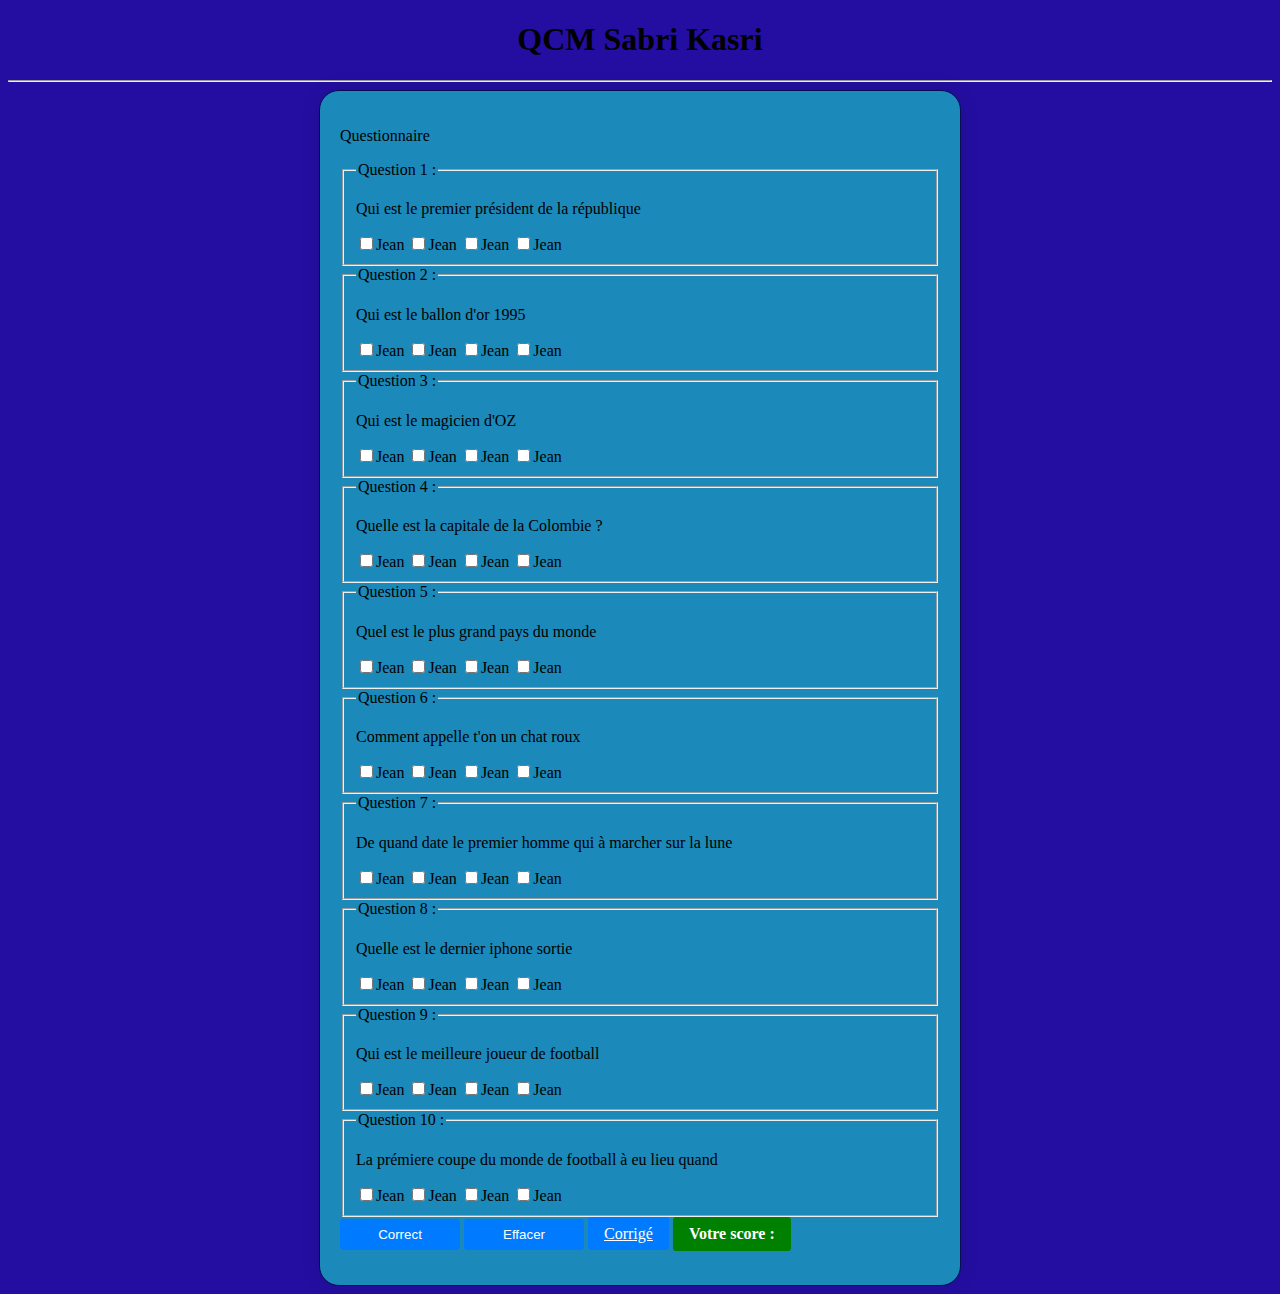
<file: porte/mission/mission3/index.html>
<!DOCTYPE html>
<html lang="fr">
<head>
    <meta charset="UTF-8">
    <meta name="viewport" content="width=device-width, initial-scale=1.0">
    <link rel="stylesheet" href="style.css">
    <title>Questionnaire</title>
</head>
<body>
    <h1>QCM Sabri Kasri</h1>
    <hr>
    <form action="#" class="qcm">
        <p>Questionnaire </p>
        <fieldset>
            <legend>Question 1 :</legend>
            <p>Qui est le premier président de la république</p>
            <label for="co2"><input id="co2" type="checkbox" value="co2" name="q1">Jean</label>
            <label for="cl"><input id="cl" type="checkbox" value="cl" name="q1">Jean</label>
            <label for="fe"><input id="fe" type="checkbox" value="fe" name="q1">Jean</label>
            <label for="h2o"><input id="h2o" type="checkbox" value="h2o" name="q1">Jean</label> 
        </fieldset>
        <fieldset>
            <legend>Question 2 :</legend>
            <p>Qui est le ballon d'or 1995</p>
            <label for="macron"><input id="macron" type="checkbox" value="macron" name="q2">Jean</label>
            <label for="zidane"><input id="zidane" type="checkbox" value="zidane" name="q2">Jean</label>
            <label for="vinci"><input id="vinci" type="checkbox" value="vinci" name="q2">Jean</label>
            <label for="monet"><input id="monet" type="checkbox" value="monet" name="q2">Jean</label>
        </fieldset>
        <fieldset>
            <legend>Question 3 :</legend>
            <p>Qui est le magicien d'OZ</p>
            <label for="pasteur"><input id="pasteur" type="checkbox" value="pasteur" name="q3">Jean</label>
            <label for="curie"><input id="curie" type="checkbox" value="curie" name="q3">Jean</label>
            <label for="miner"><input id="miner" type="checkbox" value="miner" name="q3">Jean</label>
            <label for="roux"><input id="roux" type="checkbox" value="roux" name="q3">Jean</label>
        </fieldset>
        <fieldset>
            <legend>Question 4 :</legend>
            <p>Quelle est la capitale de la Colombie ?</p>
            <label for="paris"><input id="paris" type="checkbox" value="paris" name="q4">Jean</label>
            <label for="madrid"><input id="madrid" type="checkbox" value="madrid" name="q4">Jean</label>
            <label for="argenteuil"><input id="argenteuil" type="checkbox" value="argenteuil" name="q4">Jean</label>
            <label for="marseille"><input id="marseille" type="checkbox" value="marseille" name="q4">Jean</label>
        </fieldset>
        <fieldset>
            <legend>Question 5 :</legend>
            <p>Quel est le plus grand pays du monde</p>
            <label for="indien"><input id="indien" type="checkbox" value="indien" name="q5">Jean</label>
            <label for="baltique"><input id="baltique" type="checkbox" value="baltique" name="q5">Jean</label>
            <label for="atlantique"><input id="atlantique" type="checkbox" value="atlantique" name="q5">Jean</label>
            <label for="pacifique"><input id="pacifique" type="checkbox" value="pacifique" name="q5">Jean</label>
        </fieldset>
        <fieldset>
            <legend>Question 6 :</legend>
            <p>Comment appelle t'on un chat roux</p>
            <label for="voltaire"><input id="voltaire" type="checkbox" value="voltaire" name="q6">Jean</label>
            <label for="moliere"><input id="moliere" type="checkbox" value="moliere" name="q6">Jean</label>
            <label for="shakespeare"><input id="shakespeare" type="checkbox" value="shakespeare" name="q6">Jean</label>
            <label for="zola"><input id="zola" type="checkbox" value="zola" name="q6">Jean</label>
        </fieldset>
        <fieldset>
            <legend>Question 7 :</legend>
            <p>De quand date le premier homme qui à marcher sur la lune</p>
            <label for="yen"><input id="yen" type="checkbox" value="yen" name="q7">Jean</label>
            <label for="dollar"><input id="dollar" type="checkbox" value="dollar" name="q7">Jean</label>
            <label for="euro"><input id="euro" type="checkbox" value="euro" name="q7">Jean</label>
            <label for="yuan"><input id="yuan" type="checkbox" value="yuan" name="q7">Jean</label>
        </fieldset>
        <fieldset>
            <legend>Question 8 :</legend>
            <p>Quelle est le dernier iphone sortie</p>
            <label for="dioxygene"><input id="dioxygene" type="checkbox" value="dioxygene" name="q8">Jean</label>
            <label for="azote"><input id="azote" type="checkbox" value="azote" name="q8">Jean</label>
            <label for="dioxyde"><input id="dioxyde" type="checkbox" value="dioxyde" name="q8">Jean</label>
            <label for="oxygene"><input id="oxygene" type="checkbox" value="oxygene" name="q8">Jean</label>
        </fieldset>
        <fieldset>
            <legend>Question 9 :</legend>
            <p>Qui est le meilleure joueur de football</p>
            <label for="steves"><input id="steves" type="checkbox" value="steves" name="q9">Jean</label>
            <label for="ronald"><input id="ronald" type="checkbox" value="ronald" name="q9">Jean</label>
            <label for="bezos"><input id="bezos" type="checkbox" value="bezos" name="q9">Jean</label>
            <label for="page"><input id="page" type="checkbox" value="page" name="q9">Jean</label>
        </fieldset>
        <fieldset>
            <legend>Question 10 :</legend>
            <p>La prémiere coupe du monde de football à eu lieu quand</p>
            <label for="vinci"><input id="vinci" type="checkbox" value="vinci" name="q10">Jean</label>
            <label for="einstein"><input id="einstein" type="checkbox" value="einstein" name="q10">Jean</label>
            <label for="freud"><input id="freud" type="checkbox" value="freud" name="q10">Jean</label>
            <label for="edison"><input id="edison" type="checkbox" value="edison" name="q10">Jean</label>
        </fieldset>
        <button type="submit">Correct</button>
        <button type="reset">Effacer</button>
        <a href="corrige.html">Corrigé</a>
        <label id="resultat">Votre score :</label>
    </form>

    <script src="app.js"></script>
</body>
</html>
</file>
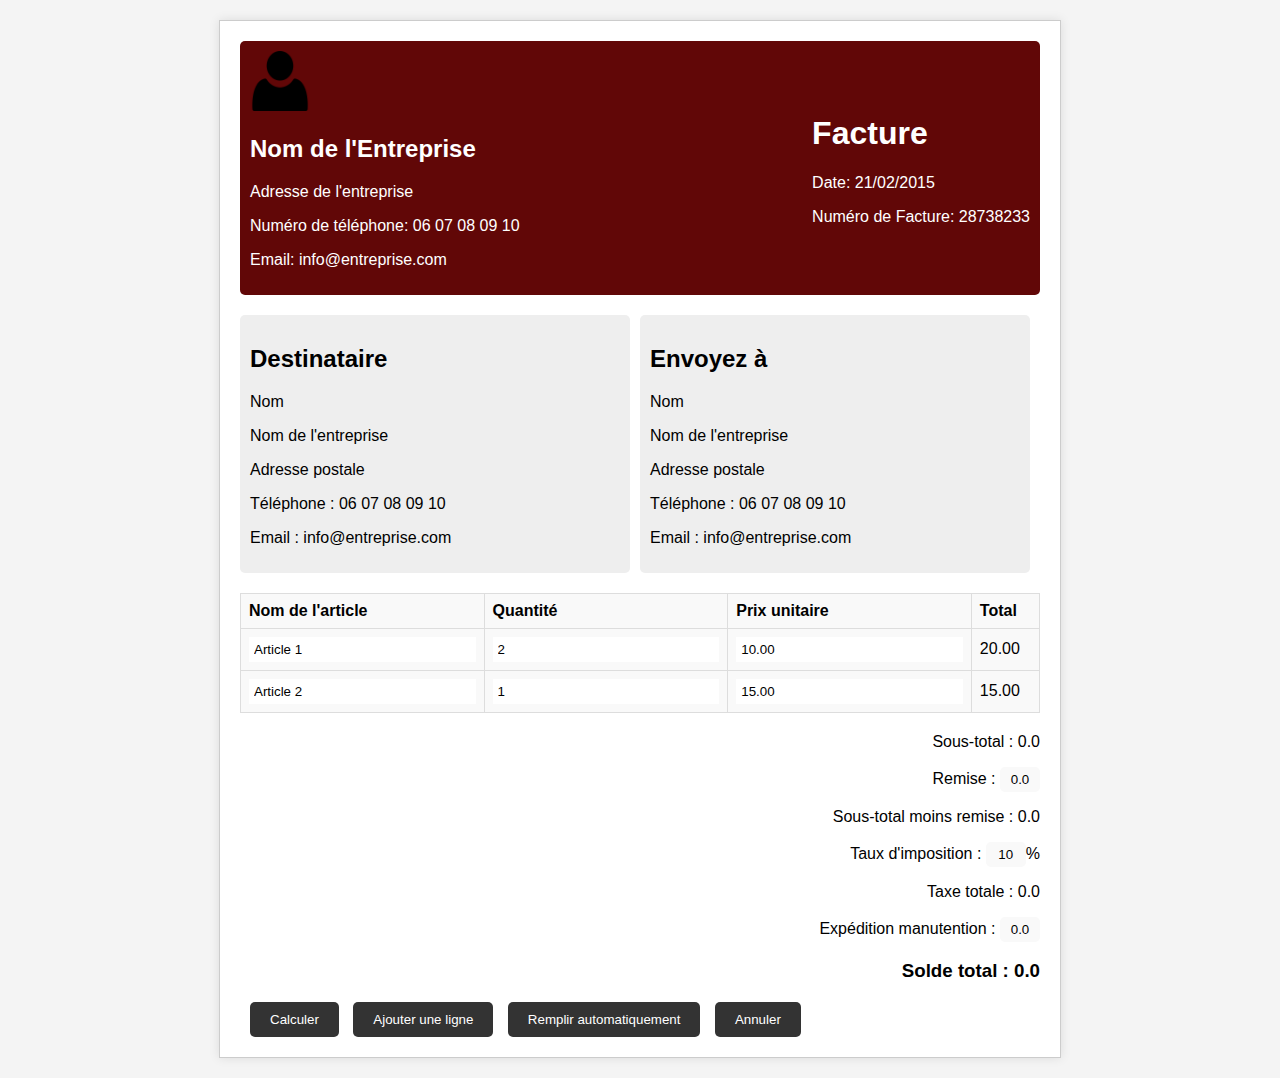
<file: porte/mission/mission9/index.html>
<!DOCTYPE html>
<html lang="en">
<head>
    <meta charset="UTF-8">
    <meta name="viewport" content="width=device-width, initial-scale=1.0">
    <link rel="stylesheet" href="style.css">
    <title>Facture</title>
</head>
<body onload="charger()">
    <div class="page">
        <header>
            <div class="entreprise-info">
                <img src="logo.png" alt="Logo de l'entreprise">
                <h2>Nom de l'Entreprise</h2>
                <p>Adresse de l'entreprise</p>
                <p>Numéro de téléphone: 06 07 08 09 10</p>
                <p>Email: info@entreprise.com</p>
            </div>
            <div class="facture-info">
                <h1>Facture</h1>
                <p>Date: <span id="date_facture">[Date]</span></p>
                <p>Numéro de Facture: <span id="numero_facture">[Numéro]</span></p>
            </div>
        </header>

        <section id="facture-details">
            <div id="destinataire">
                <h2>Destinataire</h2>
                <p>Nom</p>
                <p>Nom de l'entreprise</p>
                <p>Adresse postale</p>
                <p>Téléphone : 06 07 08 09 10</p>
                <p>Email : info@entreprise.com</p>
            </div>
            <div id="envoie">
                <h2>Envoyez à</h2>
                <p>Nom</p>
                <p>Nom de l'entreprise</p>
                <p>Adresse postale</p>
                <p>Téléphone : 06 07 08 09 10</p>
                <p>Email : info@entreprise.com</p>
            </div>
        </section>

        <table id="facture-tableau">
            <thead>
                <tr>
                    <th>Nom de l'article</th>
                    <th>Quantité</th>
                    <th>Prix unitaire</th>
                    <th>Total</th>
                </tr>
            </thead>
            <tbody id="tbody">
                <tr id="modeleLigne" class="tr">
                    <td><input type="text" class="nom" value="Article 1"></td>
                    <td><input type="number" class="quantite" value="2"></td>
                    <td><input type="number" class="prix" value="10.00"></td>
                    <td><span class="total">20.00</span></td>
                </tr>
                <tr id="lastLigne">
                    <td><input type="text" class="nom" value="Article 2"></td>
                    <td><input type="number" class="quantite" value="1"></td>
                    <td><input type="number" class="prix" value="15.00"></td>
                    <td><span class="total">15.00</span></td>
                </tr>
            </tbody>
        </table>

        <div id="totals">
            <p>Sous-total : <span id="sous_total">0.0</span></p>
            <p>Remise : <input type="text" value="0.0" id="remise"></p>
            <p>Sous-total moins remise : <span id="sous_total_remise">0.0</span></p>
            <p>Taux d'imposition : <input type="text" value="10" id="taxe">%</p>
            <p>Taxe totale : <span id="taxe_total">0.0</span></p>
            <p>Expédition manutention : <input type="text" value="0.0" id="expedition"></p>
            <h3>Solde total : <span id="solde_total">0.0</span></h3>
        </div>

        <div id="boutons">
            <button onclick="Calculer()">Calculer</button>
            <button onclick="ajouterLigne()">Ajouter une ligne</button>
            <button onclick="remplir()">Remplir automatiquement</button>
            <button type="reset">Annuler</button>
        </div>
    </div>
    <script src="script.js"></script>
</body>
</html>
</file>
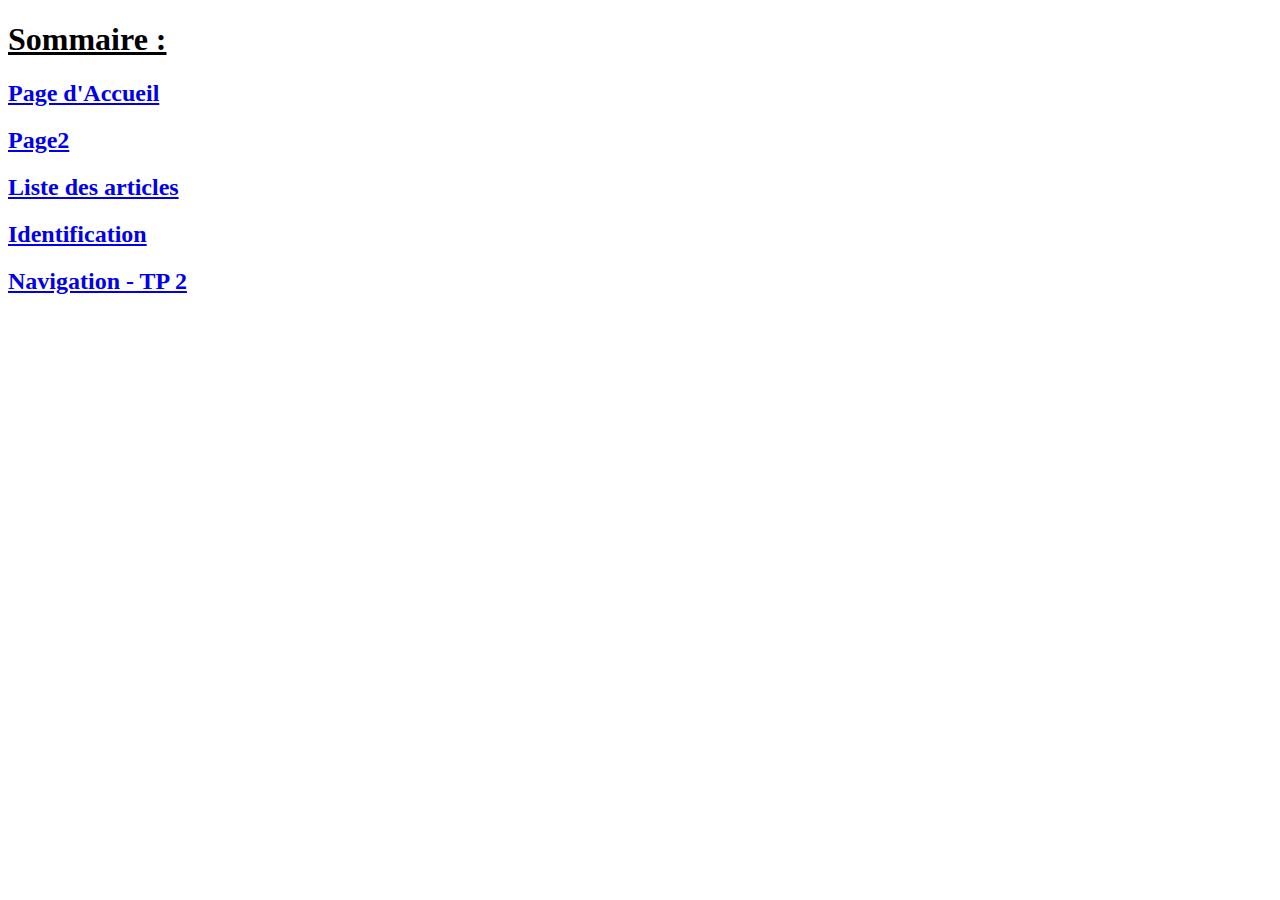
<file: porte/tp/tp1/index.html>
<!DOCTYPE html>
<html>
<head>
	<title></title>
</head>
<body>

<h1> <b> <u> Sommaire : </u> </b> </h1>
<h2> <a href="page_accueil.html">Page d'Accueil</a> </h2>
<h2> <a href="page2.html">Page2</a></h2>
<h2><a href="page3.html">Liste des articles</a></h2>
<h2><a href="identification.html">Identification</a></h2>
<h2><a href="../TP2/Navigation.html">Navigation - TP 2</a></h2>

</body>
</html>
</file>
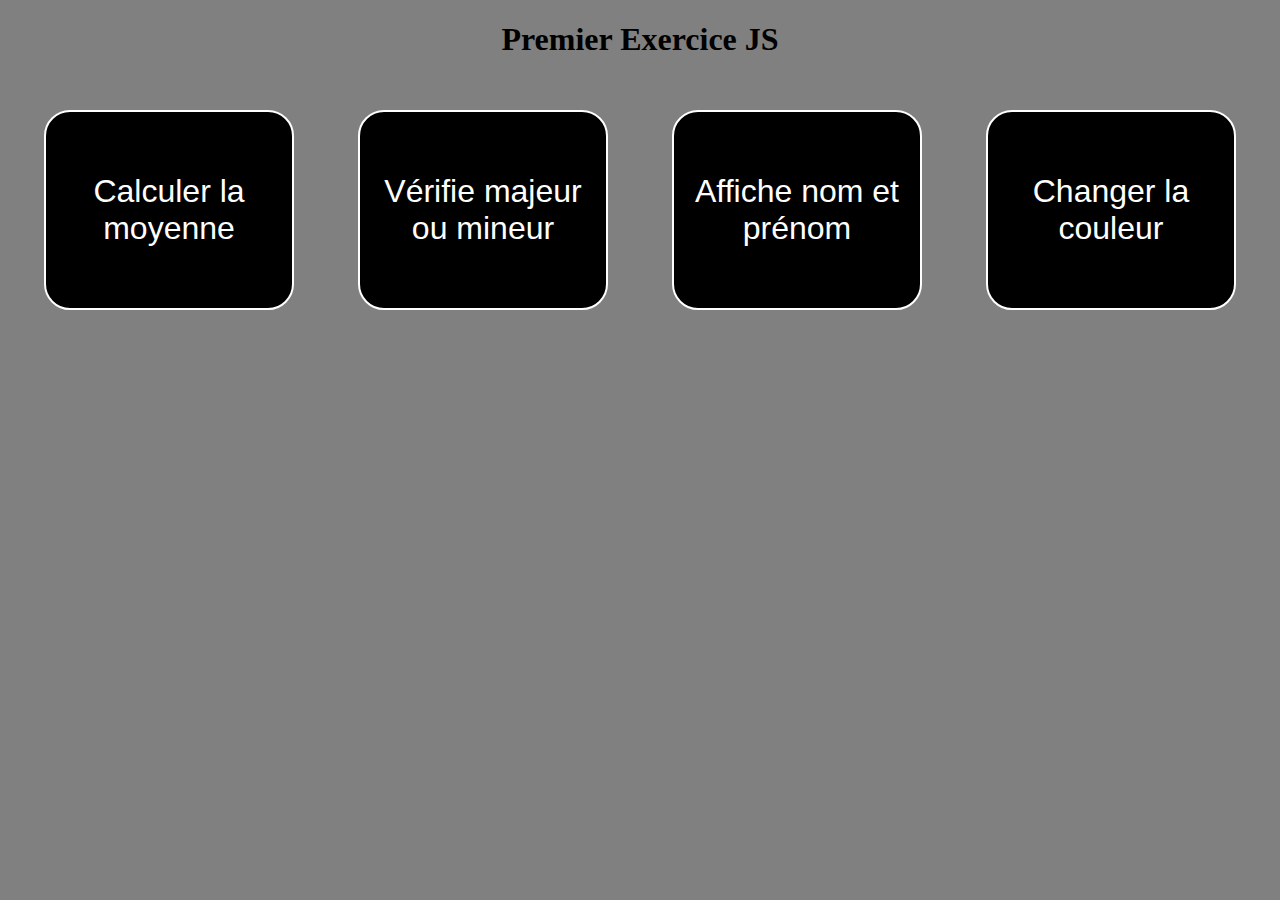
<file: porte/tp/tp6/index.html>
<!DOCTYPE html>
<html lang="fr">
<head>
    <meta charset="UTF-8">
    <meta name="viewport" content="width=device-width, initial-scale=1.0">
    <link rel="stylesheet" href="style.css">
    <script src="script.js"></script>
    <title></title>
</head>
<body>
    <center>
        <h1> Premier Exercice JS </h1>
        <button onclick="calcul_moyenne()">Calculer la moyenne</button>
        <button onclick="test_age()">Vérifie majeur ou mineur</button>
        <button onclick="simple_affichage()">Affiche nom et prénom</button>
        <button onclick="test_couleur()">Changer la couleur</button>
    </center>
    
</body>
</html>
</file>
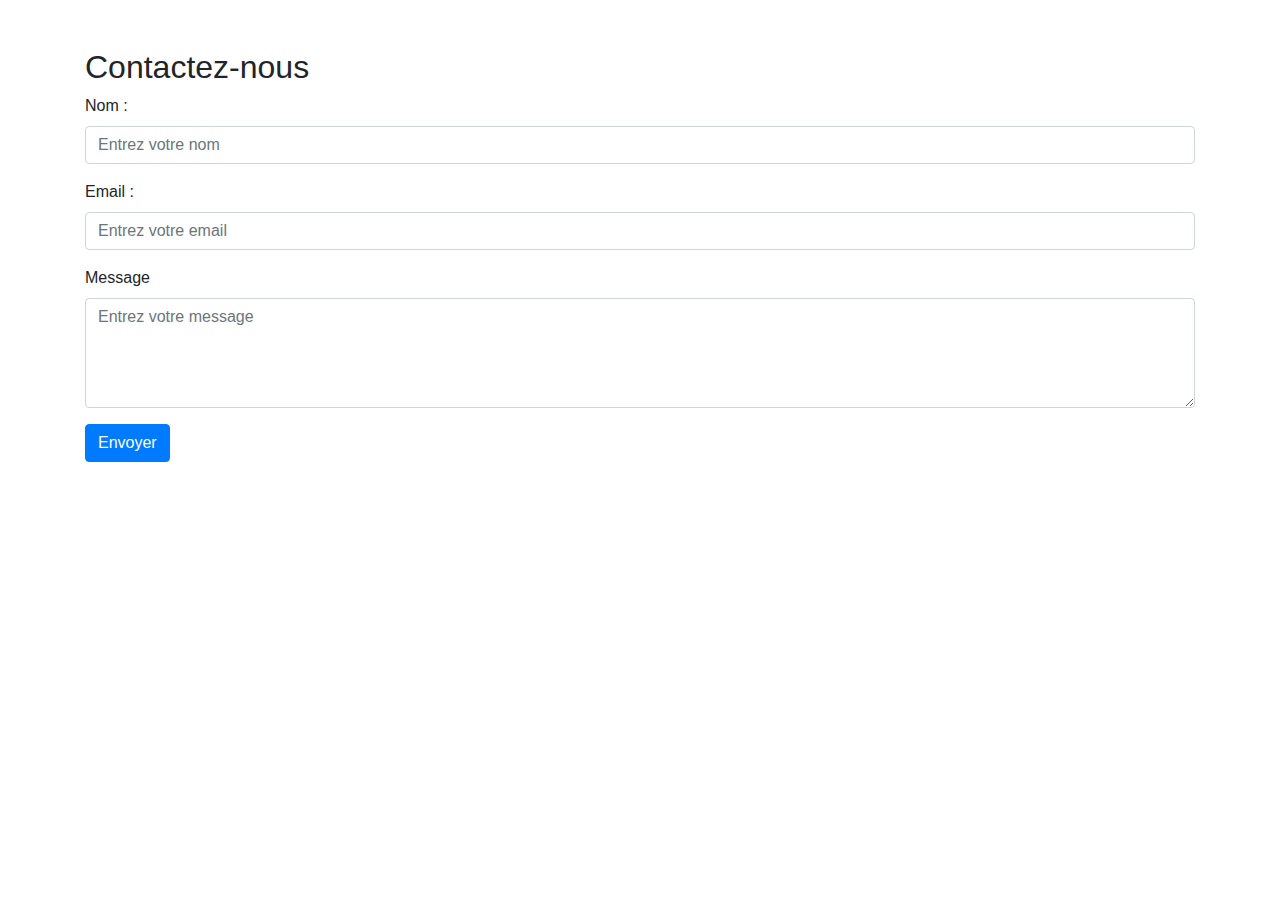
<file: porte/tp/tpboot/index.html>
<!DOCTYPE html>
<html lang="en">
<head>
    <meta charset="UTF-8">
    <meta name="viewport" content="width=device-width, initial-scale=1.0">
    <link rel="stylesheet" href="https://stackpath.bootstrapcdn.com/bootstrap/4.5.2/css/bootstrap.min.css">
    <title>Bootstrap Exercice</title>
</head>
<body>
    <div class="container mt-5">
        <h2>Contactez-nous</h2>
        <form>
            <div class="form-group">
                <label for="name">Nom :</label>
                <input type="text" class="form-control" id="name" placeholder="Entrez votre nom">
            </div>
            <div class="form-group">
                <label for="email">Email : </label>
                <input type="email" class="form-control" id="email" placeholder="Entrez votre email">
            </div>
            <div class="form-group">
                <label for="message">Message</label>
                <textarea class="form-control" id="message" rows="4" placeholder="Entrez votre message"></textarea>
            </div>
            <button type="submit" class="btn btn-primary">Envoyer</button>
        </form>
    </div>
</body>
</html>
</file>
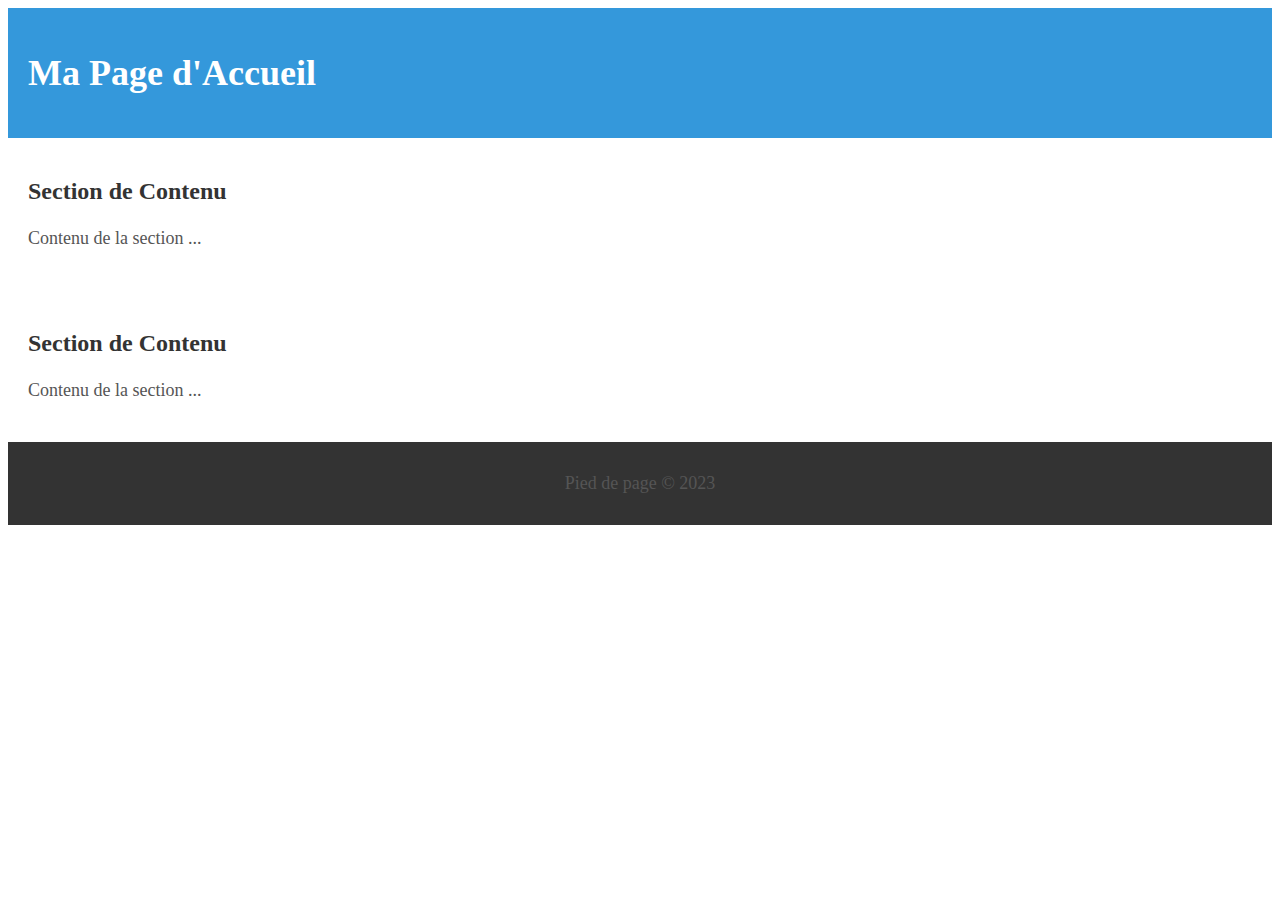
<file: porte/tp/tp5/tp5.1/index.html>
<!DOCTYPE html>
<html lang="fr">
<head>
    <meta charset="UTF-8">
    <meta name="viewport" content="width=device-width, initial-scale=1.0">
    <title>Page d'accueil</title>
    <link rel="stylesheet" href="style.css">
</head>
<body>
    <header>
        <h1>Ma Page d'Accueil</h1>
    </header>

    <section>
        <h2>Section de Contenu</h2>
        <p>Contenu de la section ...</p>
    </section>

    <section>
        <h2>Section de Contenu</h2>
        <p>Contenu de la section ...</p>
    </section>

    <footer>
        <p>Pied de page &copy; 2023</p>
    </footer>
    
</body>
</html>
</file>
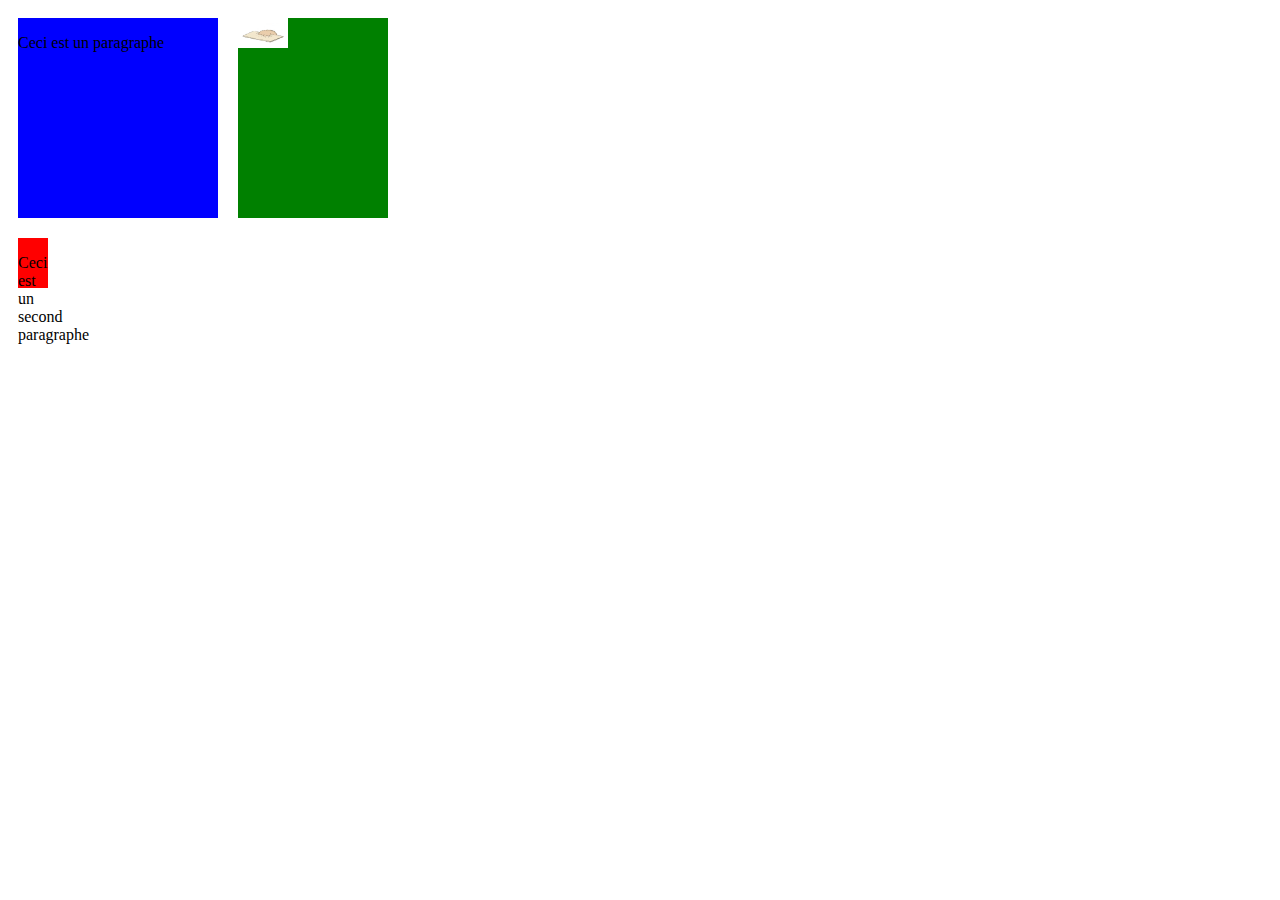
<file: porte/tp/tp5/tp5.2/index.html>
<!DOCTYPE html>
<html lang="fr">
<head>
    <meta charset="UTF-8">
    <meta name="viewport" content="width=device-width, initial-scale=1.0">
    <title>TP 5.2</title>
    <link rel="stylesheet" href="style.css">
</head>
<body>
    <div class="bloc1"><p>Ceci est un paragraphe</p></div>
    <div class="bloc2"><img src="image2.gif" width="50" height="30"></div>
    <div class="bloc3"><p>Ceci est un second paragraphe</p></div>
</body>
</html>
</file>
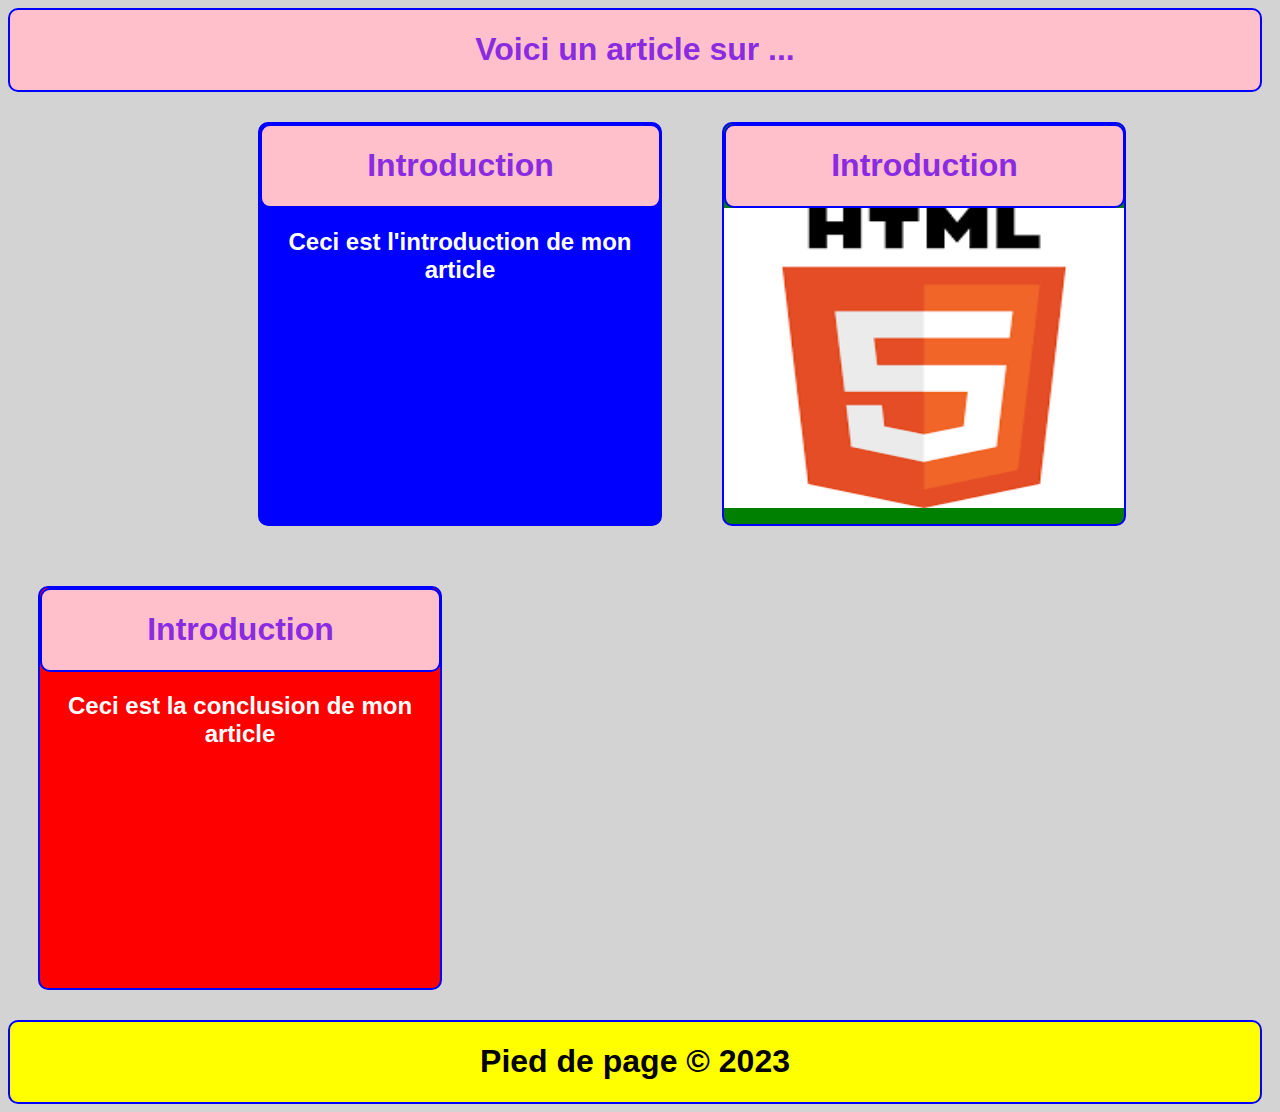
<file: porte/tp/tp5/tp5.3/index.html>
<!DOCTYPE html>
<html lang="fr">
<head>
    <meta charset="UTF-8">
    <meta name="viewport" content="width=device-width, initial-scale=1.0">
    <link rel="stylesheet" href="style.css">
    <title>Article</title>
</head>
<body>
    <header>
        <div class="header">
            <h1>Voici un article sur ...</h1>
        </div>
    </header>

    <div class="intro">
        <label class="titre"><h1>Introduction</h1></label>
        <h2>Ceci est l'introduction de mon article</h2>
    </div>
    <div class="image">
        <label class="titre"><h1>Introduction</h1></label>
        <img src="html.png">
    </div>
    <div class="conclusion">
        <label class="titre"><h1>Introduction</h1></label>
        <h2>Ceci est la conclusion de mon article</h2>
    </div>

    <footer>
        <h1>Pied de page &copy; 2023</h1>
    </footer>
    
</body>
</html>
</file>
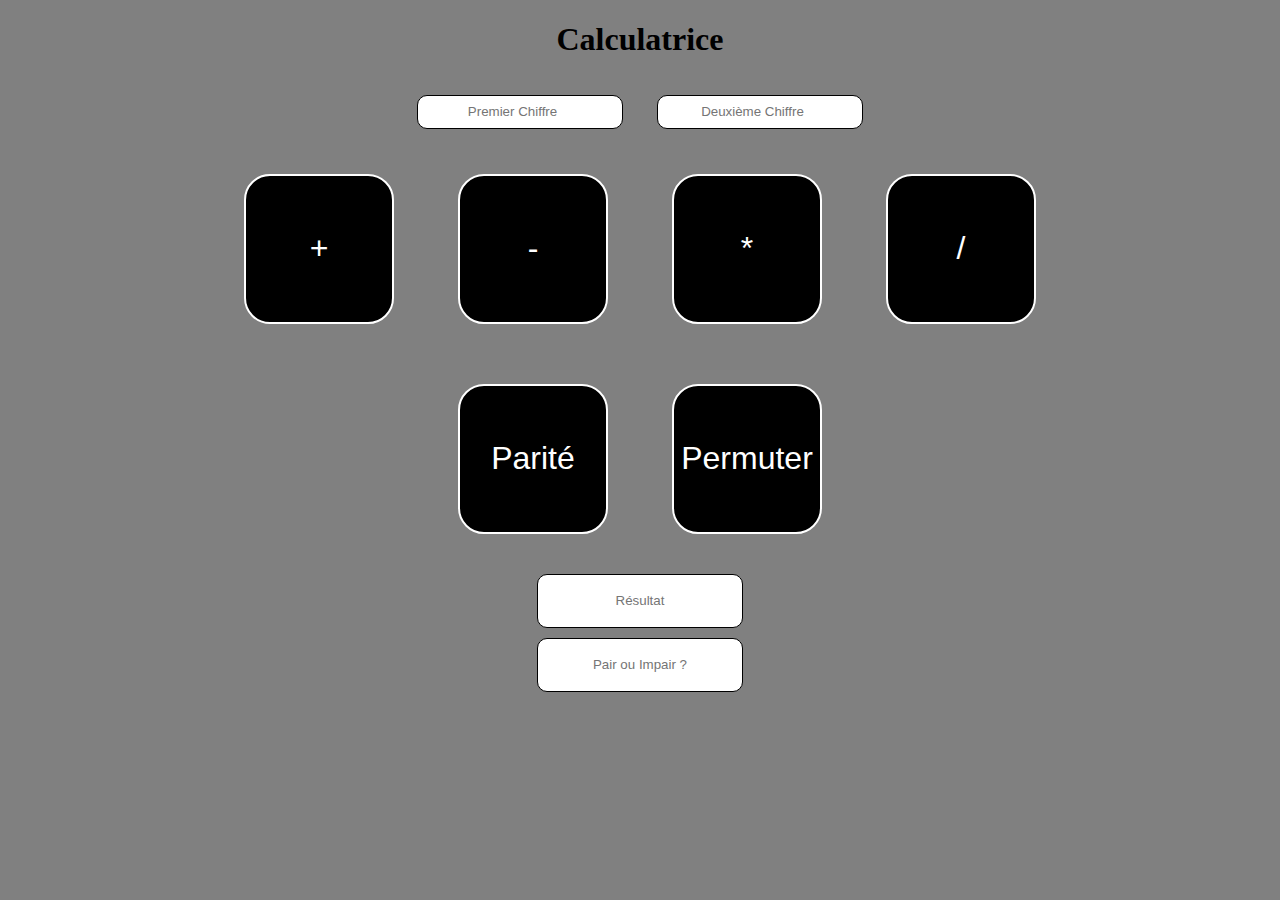
<file: porte/tp/tp7/tp7.1/index.html>
<!DOCTYPE html>
<html lang="fr">
<head>
    <meta charset="UTF-8">
    <meta name="viewport" content="width=device-width, initial-scale=1.0">
    <link rel="stylesheet" href="style.css">
    <script src="script.js"></script>
    <title>Calculatrice</title>
</head>
<body>
    <center>
        <h1>Calculatrice</h1>
        <input type="number" placeholder="Premier Chiffre" class="chiffre" id="t1">
        <input type="number" placeholder="Deuxième Chiffre" class="chiffre" id="t2">
        <br>
        <button onclick="Addition()">+</button>
        <button onclick="Soustraction()">-</button>
        <button onclick="Multiplication()">*</button>
        <button onclick="Division()">/</button>
        <br>
        <button onclick="Parite()">Parité</button>
        <button onclick="Permuter()">Permuter</button>
        <br>
        <input type="text" placeholder="Résultat" class="resultat" id="t3">
        <br>
        <input type="text" placeholder="Pair ou Impair ?" class="resultat" id="t4">
    </center>
    
</body>
</html>
</file>
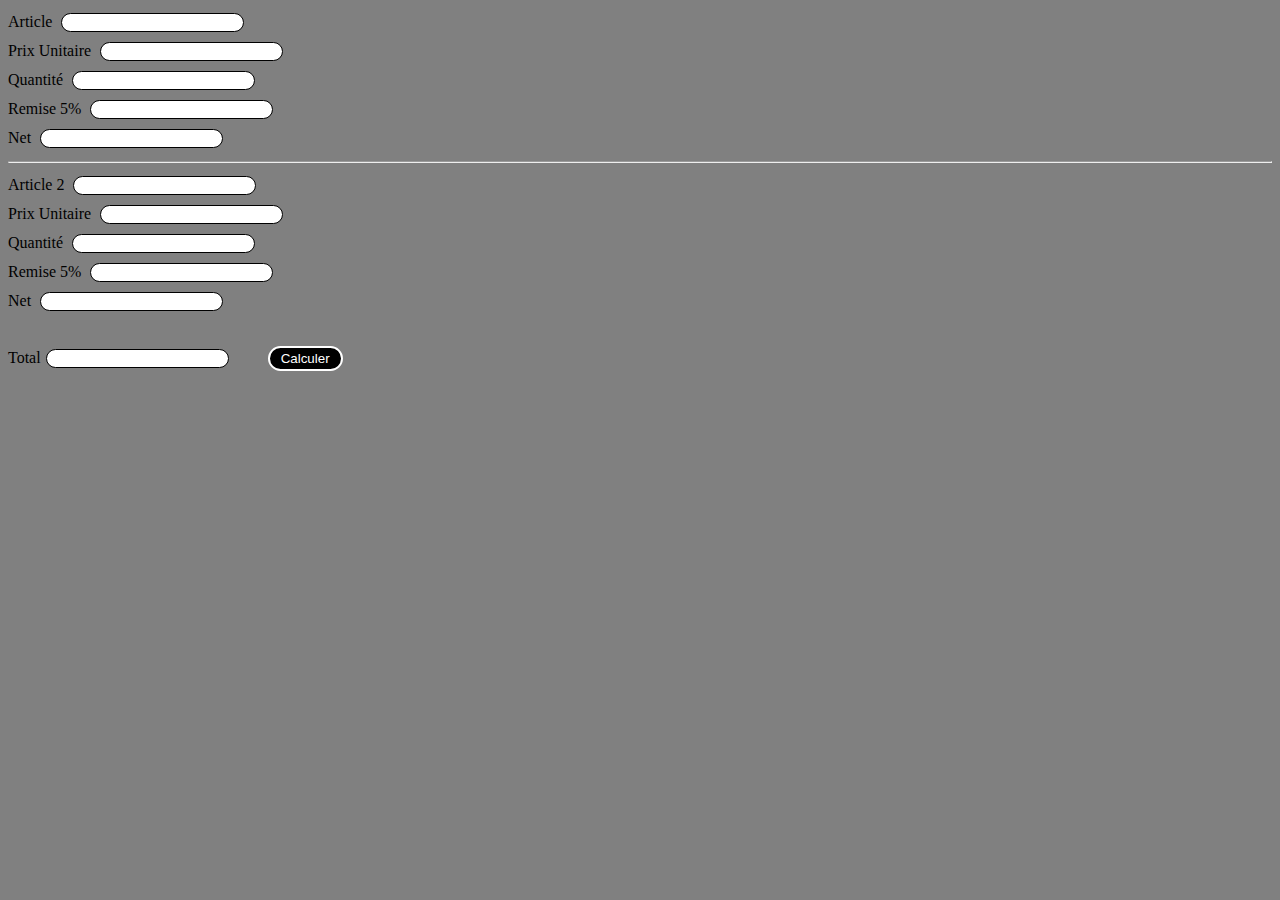
<file: porte/tp/tp7/tp7.2/index.html>
<!DOCTYPE html>
<html lang="fr">
<head>
    <meta charset="UTF-8">
    <meta name="viewport" content="width=device-width, initial-scale=1.0">
    <link rel="stylesheet" href="style.css">
    <script src="script.js"></script>
    <title>Article</title>
</head>
<body>
    <div class="art1">
        <label>Article <input type="text" id="a1"></label><br>
        <label>Prix Unitaire <input type="number" id="p1"></label><br>
        <label>Quantité <input type="number" id="q1"></label><br>
        <label>Remise 5% <input type="number" readonly id="r1"></label><br>
        <label>Net <input type="number" readonly id="n1"></label><br>
    </div>
    <hr>
    <div class="art2">
        <label>Article 2 <input type="text" id="a2"></label><br>
        <label>Prix Unitaire <input type="number" id="p2"></label><br>
        <label>Quantité <input type="number" id="q2"></label><br>
        <label>Remise 5% <input type="number" readonly id="r2"></label><br>
        <label>Net <input type="number" readonly id="n2"></label><br>
    </div>
    <label>Total<input type="number" id="t" readonly></label>
    <button onclick="Calculer()" id="c1">Calculer</button>
</body>
</html>
</file>
<file: porte/mission/mission3/style.css>
body {
    background-color: rgb(36, 14, 161);
}

h1 {
    text-align: center;
}

form {
    max-width: 600px; 
    margin: 0 auto;
    padding: 20px;
    background-color: #1b89b9;
    border: 1px solid #040b4e;
    border-radius: 20px;
    box-shadow: 0px 0px 20px rgba(0, 0, 0, 0.1);
  }
  
  .faux {
    display: block;
    margin-bottom: 10px;
    font-weight: bold;
    color: rgb(85, 63, 63);
  }

  .resultat {
    display: block;
    margin-bottom: 10px;
    font-weight: bold;
    color: green;
  }
  
  a {
    width: 20%;
    margin-bottom: 15px;
    border: 1px solid #ccc;
    border-radius: 3px;
    background-color: #007bff;
    color: #fff;
    padding: 8px 16px;
    border: none;
    cursor: pointer;
    transition: background-color 0.3s ease;
  }
  
  a:hover {
    background-color: #0056b3;
  }

  button {
    width: 20%;
    margin-bottom: 15px;
    border: 1px solid #ccc;
    border-radius: 3px;
    background-color: #007bff;
    color: #fff;
    padding: 8px 16px;
    border: none;
    cursor: pointer;
    transition: background-color 0.3s ease;
  }
  
  button:hover {
    background-color: #0056b3;
  }

  #resultat {
    display: inline-block;
    padding: 8px 16px;
    background-color: green;
    color: white;
    font-weight: bold;
    border: none;
    border-radius: 3px;
    cursor: pointer;
    transition: background-color 0.7s ease;
}

#resultat:hover {
    background-color: darkgreen;
}
</file>
<file: porte/mission/mission9/style.css>
body {
    font-family: Arial, sans-serif;
    margin: 0;
    padding: 0;
    background-color: #f4f4f4;
}

.page {
    max-width: 800px;
    margin: 20px auto;
    padding: 20px;
    border: 1px solid #ccc;
    background-color: #fff;
    box-shadow: 0 0 10px rgba(0, 0, 0, 0.1);
}

header {
    display: flex;
    justify-content: space-between;
    align-items: center;
    margin-bottom: 20px;
    background-color: #610707;
    color: #fff;
    padding: 10px;
    border-radius: 5px;
}

header img {
    max-height: 60px;
}

.entreprise-info, .facture-info {
    text-align: left;
}

#facture-details {
    display: flex;
    justify-content: space-between;
    margin-bottom: 20px;
}

#destinataire, #envoie {
    flex: 1;
    background-color: #eee;
    padding: 10px;
    border-radius: 5px;
    margin-right: 10px;
}

#facture-tableau {
    width: 100%;
    margin-bottom: 20px;
    border-collapse: collapse;
}

#facture-tableau th, #facture-tableau td {
    border: 1px solid #ddd;
    padding: 8px;
    text-align: left;
    background-color: #f9f9f9;
}

#facture-tableau input {
    border: none;
    width: 100%;
    box-sizing: border-box;
    padding: 5px;
    outline: none;
}

#totals {
    margin-top: 20px;
    text-align: right;
}

#totals input {
    border: none;
    width: 5%;
    box-sizing: border-box;
    padding: 5px;
    outline: none;
    background-color: #f9f9f9;
    border-radius: 5px;
    text-align: center;
}

#boutons {
    text-align: left;
    margin-top: 20px;
}

button {
    margin-left: 10px;
    padding: 10px 20px;
    cursor: pointer;
    background-color: #333;
    color: #fff;
    border: none;
    border-radius: 5px;
}
</file>
<file: porte/tp/tp6/style.css>
body {
    background-color: grey;
}

button {
    width: 250px;
    height: 200px;
    background-color: black;
    color: white;
    border: 2px solid white;
    border-radius: 26px;
    font-size: 2em;
    margin: 30px;
    transition: 0.2s;
}

button:hover {
    background-color: white;
    color: black;
    border: 2px solid black;
    transition: 150ms;
}
</file>
<file: porte/tp/tp5/tp5.1/style.css>
header {
    background-color: #3498db;
    color: #fff;
    padding: 20px;
}

h1 {
    font-size: 36px;
}

section {
    padding: 20px;
}

h2 {
    font-size: 24px;
    color: #333;
}

p {
    font-size: 18px;
    line-height: 1.5;
    color: #555;
}

footer {
    background-color: #333;
    color: #fff;
    text-align: center;
    padding: 10px;
}
</file>
<file: porte/tp/tp5/tp5.2/style.css>
div.bloc1 {
    background-color: blue;
    height: 200px;
    width: 200px;
    float: left;
    margin: 10px;
}

div.bloc2 {
    background-color: green;
    height: 200px;
    width: 150px;
    float: left;
    margin-left: 20px;
    margin: 10px;
}

div.bloc3 {
    background-color: red;
    height: 50px;
    width: 30px;
    float: left;
    margin-left: 20px;
    margin: 10px;
    clear: both;
}
</file>
<file: porte/tp/tp5/tp5.3/style.css>
body {
    background-color: lightgrey;
    font-family: Arial, Helvetica, sans-serif;
}

.header {
    border: 2px solid blue;
    background-color: pink;
    text-align: center;
    border-radius: 10px;
    margin: 0 auto;
    color: blueviolet;
    margin-right: 10px;
}

label {
    border: 2px solid blue;
    background-color: pink;
    text-align: center;
    border-radius: 10px;
    width: 397px;
    color: blueviolet;
    margin-right: 10px;
    display: block
}

.intro {
    background-color: blue;
    border: 2px solid blue;
    border-radius: 10px;
    text-align: center;
    color: #fff;
    width: 400px;
    height: 400px;
    margin-top: 30px;
    margin-bottom: 30px;
    margin-right: 30px;
    margin-left: 250px;
    float: left;
}

.image {
    background-color: green;
    border: 2px solid blue;
    border-radius: 10px;
    text-align: center;
    color: #fff;
    width: 400px;
    height: 400px;
    margin-top: 30px;
    margin-bottom: 30px;
    margin-right: 30px;
    margin-left: 30px;
    float: left;
}

.conclusion {
    background-color: red;
    border: 2px solid blue;
    border-radius: 10px;
    text-align: center;
    color: #fff;
    width: 400px;
    height: 400px;
    margin-top: 30px;
    margin-bottom: 30px;
    margin-right: 30px;
    margin-left: 30px;
    float: left;
}

footer {
    border: 2px solid blue;
    background-color: yellow;
    text-align: center;
    border-radius: 10px;
    margin: 0 auto;
    margin-right: 10px;
    clear: both;
    margin-top: 30px;
}

img {
    width: 400px;
    height: 300px;
}
</file>
<file: porte/tp/tp7/tp7.1/style.css>
body {
    background-color: grey;
}

button {
    width: 150px;
    height: 150px;
    background-color: black;
    color: white;
    border: 2px solid white;
    border-radius: 26px;
    font-size: 2em;
    margin: 30px;
    transition: 0.2s;
}

button:hover {
    background-color: white;
    color: black;
    border: 2px solid black;
    transition: 150ms;
}

input {
    border: 1px solid black;
    border-radius: 10px;
    text-align: center;
}

.chiffre {
    width: 200px;
    height: 30px;
    margin: 15px;
}

.resultat {
    width: 200px;
    height: 50px;
    margin-top: 10px;
}
</file>
<file: porte/tp/tp7/tp7.2/style.css>
body {
    background-color: grey;
}

button {
    width: 75px;
    height: 25px;
    background-color: black;
    color: white;
    border: 2px solid white;
    border-radius: 26px;
    margin: 30px;
    transition: 0.2s;
}

button:hover {
    background-color: white;
    color: black;
    border: 2px solid black;
    transition: 150ms;
}

input {
    border: 1px solid black;
    border-radius: 10px;
    text-align: center;
    margin: 5px;
}
</file>
